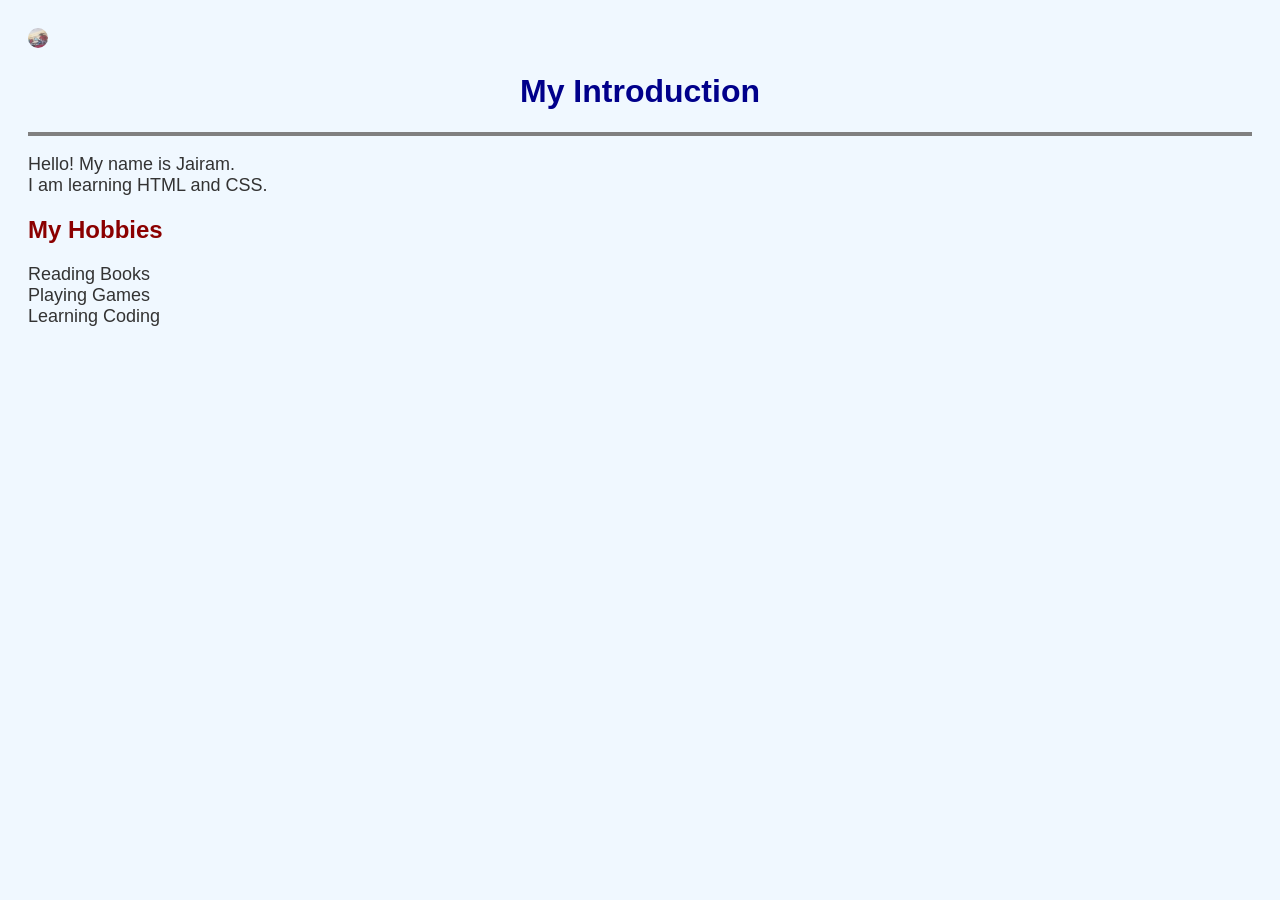
<file: day6-1/index.html>
<!DOCTYPE html>
<html>

<head>

    <title>My Introduction</title>

    <link rel="stylesheet" href="style.css">
    <style>
        img{
            border-radius: 100px;
        }
    </style>

</head>

<body>
    <img src="jai.jpeg" width=20px height="20px">
    <h1>My Introduction</h1>

    <hr>

    <p>
        Hello! My name is Jairam.
        <br>
        I am learning HTML and CSS.
    </p>

    <h2>My Hobbies</h2>

    <p>
        Reading Books<br>
        Playing Games<br>
        Learning Coding
    </p>

</body>

</html>
</file>
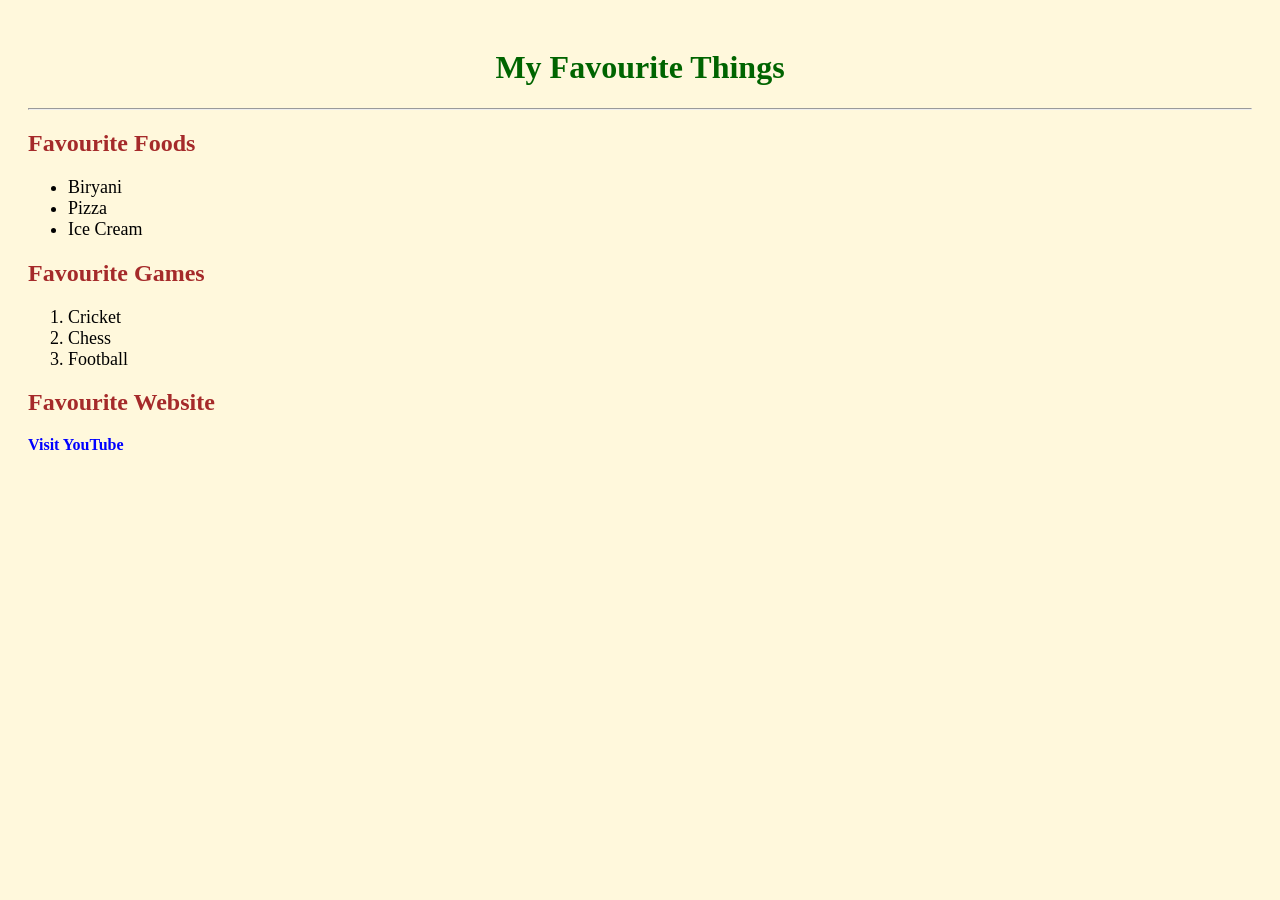
<file: day6-2/index.html>
<!DOCTYPE html>
<html>

<head>

    <title>Favourite Things</title>

    <link rel="stylesheet" href="style.css">

</head>

<body>

    <h1>My Favourite Things</h1>

    <hr>

    <h2>Favourite Foods</h2>

    <ul>
        <li>Biryani</li>
        <li>Pizza</li>
        <li>Ice Cream</li>
    </ul>

    <h2>Favourite Games</h2>

    <ol>
        <li>Cricket</li>
        <li>Chess</li>
        <li>Football</li>
    </ol>

    <h2>Favourite Website</h2>

    <a href="https://www.youtube.com">
        Visit YouTube
    </a>

</body>

</html>
</file>
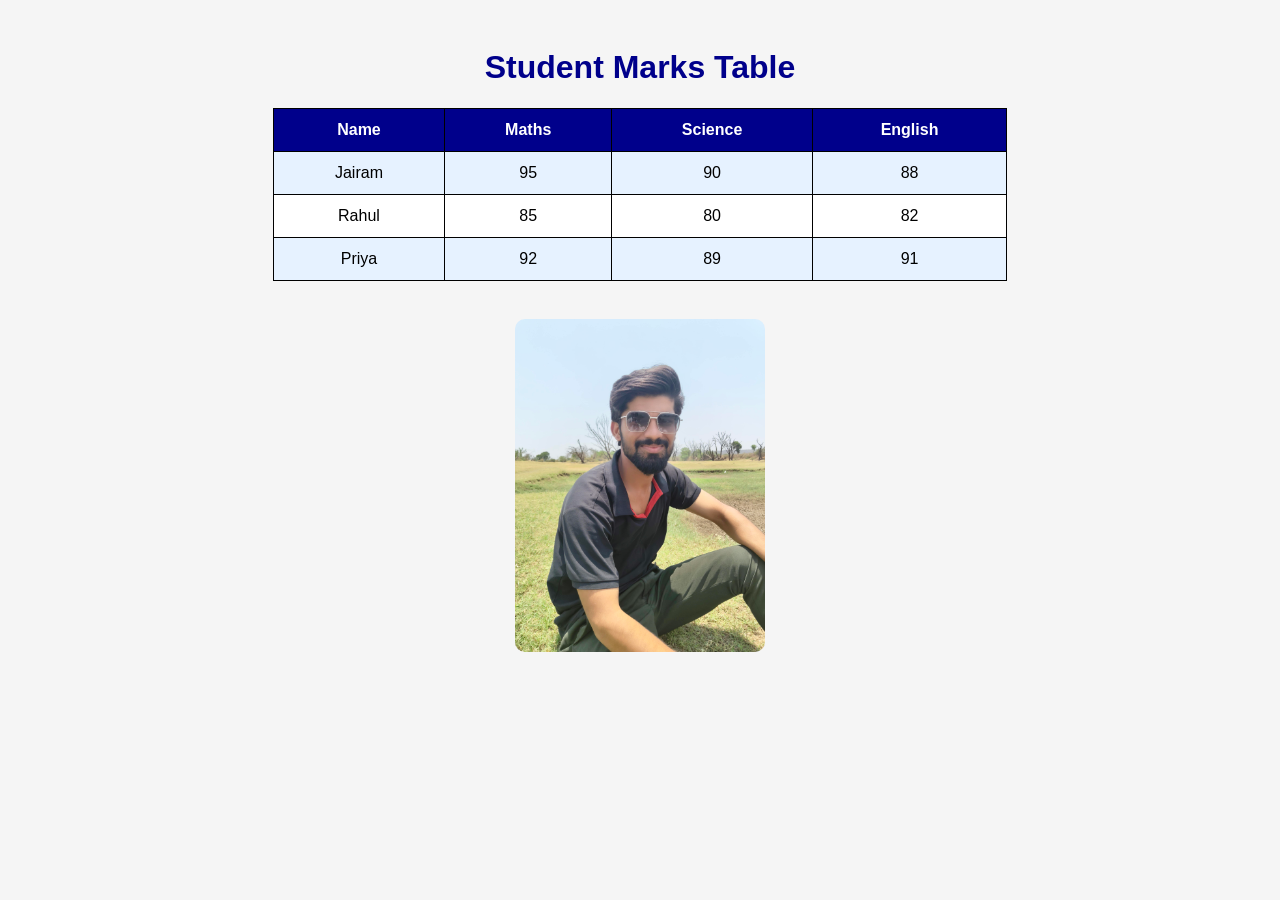
<file: day6-3/index.html>
<!DOCTYPE html>
<html>

<head>

    <title>Student Marks Table</title>

    <link rel="stylesheet" href="style.css">

</head>

<body>

    <h1>Student Marks Table</h1>

    <table>

        <tr>
            <th>Name</th>
            <th>Maths</th>
            <th>Science</th>
            <th>English</th>
        </tr>

        <tr>
            <td>Jairam</td>
            <td>95</td>
            <td>90</td>
            <td>88</td>
        </tr>

        <tr>
            <td>Rahul</td>
            <td>85</td>
            <td>80</td>
            <td>82</td>
        </tr>

        <tr>
            <td>Priya</td>
            <td>92</td>
            <td>89</td>
            <td>91</td>
        </tr>

    </table>

    <br>

    <img src="student.jpg" alt="Student Image" width="250">

</body>

</html>
</file>
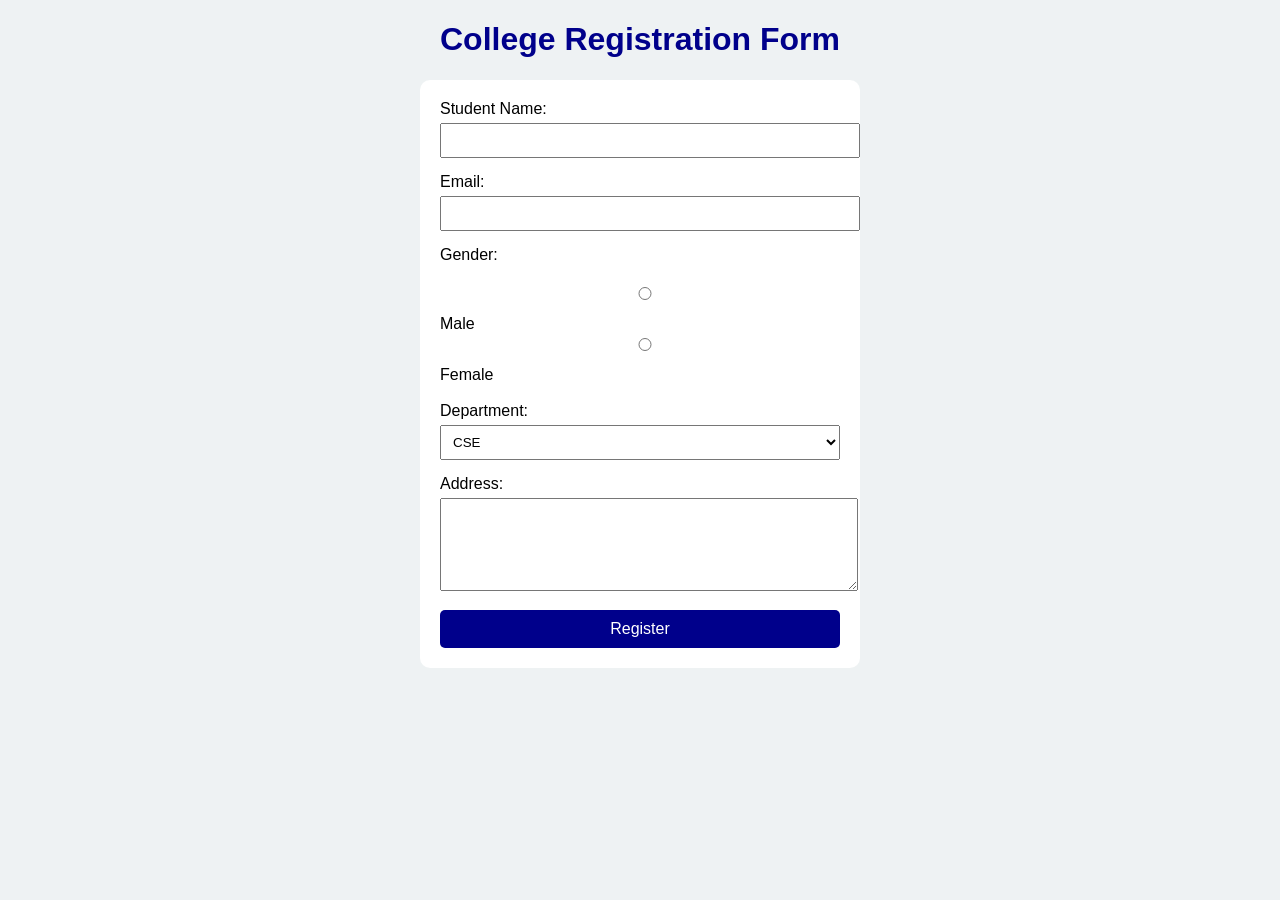
<file: day6-4/index.html>
<!DOCTYPE html>
<html>

<head>

    <title>College Registration Form</title>

    <link rel="stylesheet" href="style.css">

</head>

<body>

    <h1>College Registration Form</h1>

    <form>

        <label>Student Name:</label>
        <input type="text">

        <label>Email:</label>
        <input type="email">

        <label>Gender:</label>
        <br><br>

        <input type="radio" name="gender"> Male
        <input type="radio" name="gender"> Female

        <br><br>

        <label>Department:</label>

        <select>
            <option>CSE</option>
            <option>ECE</option>
            <option>EEE</option>
        </select>

        <label>Address:</label>

        <textarea rows="5"></textarea>

        <button>Register</button>

    </form>

</body>

</html>
</file>
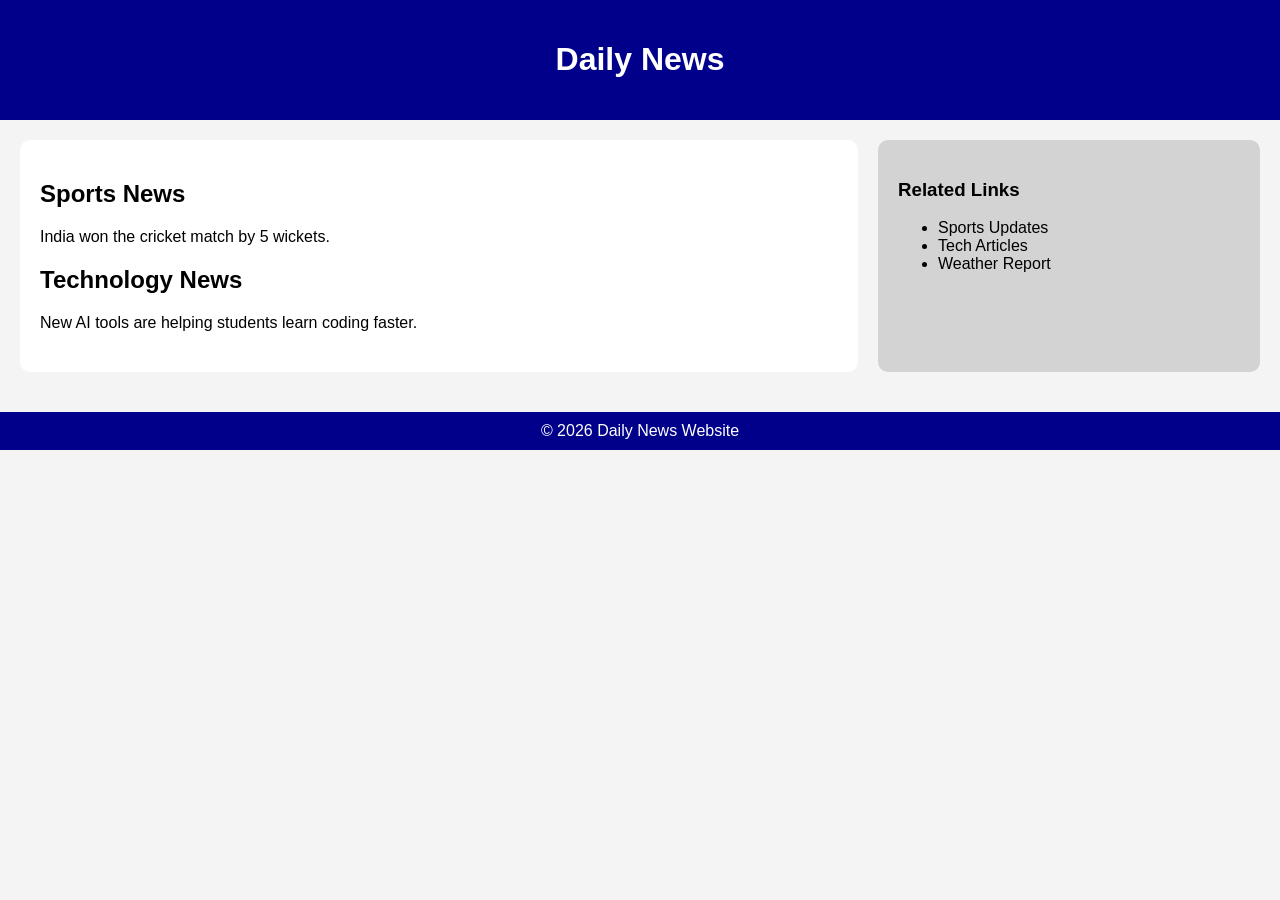
<file: day6-5/index.html>
<!DOCTYPE html>
<html>

<head>

    <title>News Website</title>

    <link rel="stylesheet" href="style.css">

</head>

<body>

    <header>
        <h1>Daily News</h1>
    </header>

    <main>

        <section>

            <article>

                <h2>Sports News</h2>

                <p>
                    India won the cricket match by 5 wickets.
                </p>

            </article>

            <article>

                <h2>Technology News</h2>

                <p>
                    New AI tools are helping students learn coding faster.
                </p>

            </article>

        </section>

        <aside>

            <h3>Related Links</h3>

            <ul>
                <li>Sports Updates</li>
                <li>Tech Articles</li>
                <li>Weather Report</li>
            </ul>

        </aside>

    </main>

    <footer>
        © 2026 Daily News Website
    </footer>

</body>

</html>
</file>
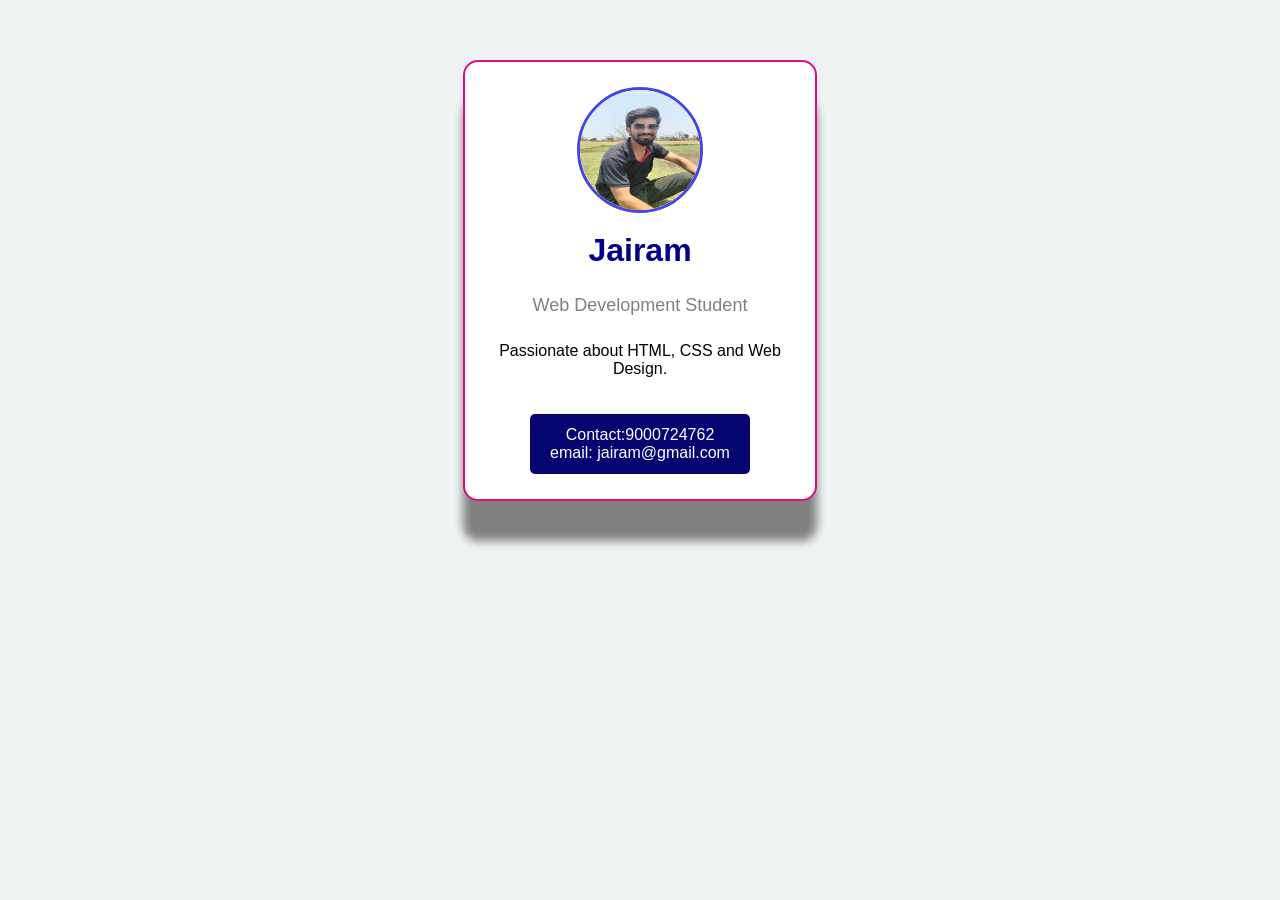
<file: day7/index.html>
<!DOCTYPE html>
<html>
<head>
    <title>Profile Card UI</title>
    <link rel="stylesheet" href="style.css">
</head>
<body>
    <div class="card">
        <img src="student.jpg" alt="Profile Image">
        <h1>Jairam</h1>
        <p class="role">
            Web Development Student
        </p>

        <p>
            Passionate about HTML, CSS and Web Design.
        </p>
        <button>
            Contact:9000724762
            <br>
            email: jairam@gmail.com
        </button>
    </div>
</body>
</html>
</file>
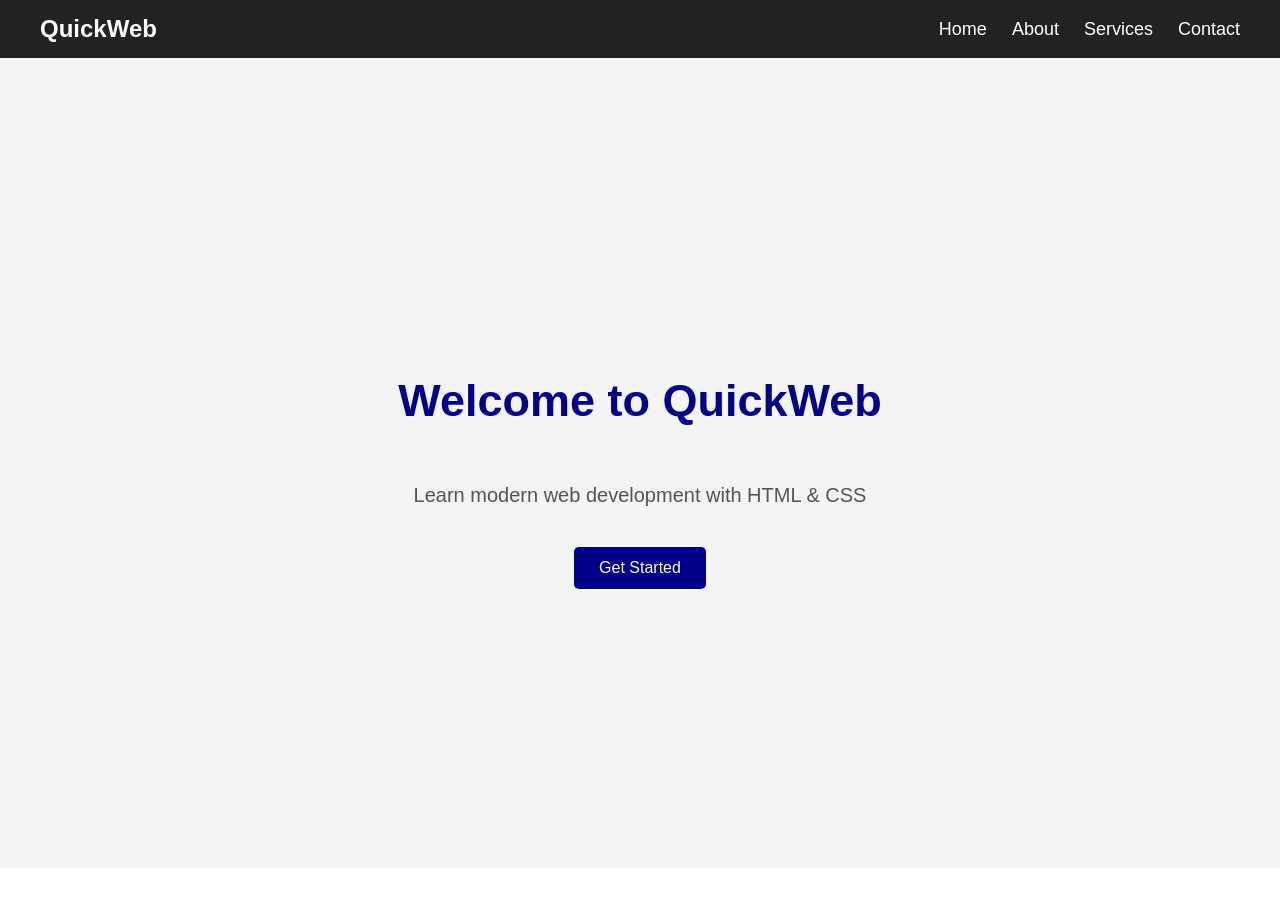
<file: day8/index.html>
<!DOCTYPE html>
<html>

<head>

    <title>Navigation Bar</title>

    <link rel="stylesheet" href="style.css">

</head>

<body>

    <nav>

        <div class="logo">
            QuickWeb
        </div>

        <ul>

            <li><a href="#">Home</a></li>

            <li><a href="#">About</a></li>

            <li><a href="#">Services</a></li>

            <li><a href="#">Contact</a></li>

        </ul>

    </nav>

    <section class="hero">

        <h1>Welcome to QuickWeb</h1>

        <p>
            Learn modern web development with HTML & CSS
        </p>

        <button>
            Get Started
        </button>

    </section>

</body>

</html>
</file>
<file: day6-1/style.css>
body {
    background-color: #f0f8ff;
    font-family: Arial;
    padding: 20px;
}

h1 {
    color: darkblue;
    text-align: center;
}

h2 {
    color: darkred;
}

p {
    font-size: 18px;
    color: #333;
}

hr {
    border: 2px solid gray;
}
</file>
<file: day6-2/style.css>
body {
    background-color: #fff8dc;
    font-family: Verdana;
    padding: 20px;
}

h1 {
    color: darkgreen;
    text-align: center;
}

h2 {
    color: brown;
}

ul, ol {
    font-size: 18px;
}

a {
    color: blue;
    text-decoration: none;
    font-weight: bold;
}

a:hover {
    color: red;
}
</file>
<file: day6-3/style.css>
body {
    font-family: Arial;
    background-color: #f5f5f5;
    padding: 20px;
}

h1 {
    text-align: center;
    color: darkblue;
}

table {
    width: 60%;
    border-collapse: collapse;
    margin: auto;
    background-color: white;
}

th {
    background-color: darkblue;
    color: white;
}

th, td {
    border: 1px solid black;
    padding: 12px;
    text-align: center;
}

tr:nth-child(even) {
    background-color: #e6f2ff;
}

img {
    display: block;
    margin: 20px auto;
    border-radius: 10px;
}
</file>
<file: day6-4/style.css>
body {
    background-color: #eef2f3;
    font-family: Arial;
}

form {
    width: 400px;
    margin: auto;
    background-color: white;
    padding: 20px;
    border-radius: 10px;
}

h1 {
    text-align: center;
    color: darkblue;
}

input, select, textarea {
    width: 100%;
    padding: 8px;
    margin-top: 5px;
    margin-bottom: 15px;
}

button {
    background-color: darkblue;
    color: white;
    border: none;
    padding: 10px;
    width: 100%;
    font-size: 16px;
    border-radius: 5px;
}

button:hover {
    background-color: navy;
}
</file>
<file: day6-5/style.css>
body {
    font-family: Arial;
    margin: 0;
    background-color: #f4f4f4;
}

header {
    background-color: darkblue;
    color: white;
    text-align: center;
    padding: 20px;
}

main {
    display: flex;
    padding: 20px;
}

section {
    width: 70%;
    background-color: white;
    padding: 20px;
    margin-right: 20px;
    border-radius: 10px;
}

article {
    margin-bottom: 20px;
}

aside {
    width: 30%;
    background-color: lightgray;
    padding: 20px;
    border-radius: 10px;
}

footer {
    background-color: darkblue;
    color: white;
    text-align: center;
    padding: 10px;
    margin-top: 20px;
}
</file>
<file: day7/style.css>
body {
    background-color: #eef2f3;
    font-family: Arial, sans-serif;
}

/* Profile Card */

.card {
    width: 300px;

    background-color: white;

    margin: 60px auto;

    padding: 25px;

    border: 2px solid #e40b82;

    border-radius: 15px;

    text-align: center;

    box-shadow: 0px 40px 10px gray;
}

/* Profile Image */

.card img {
    width: 120px;
    height: 120px;

    border-radius: 50%;

    border: 3px solid rgb(69, 69, 226);
}

/* Heading */

.card h1 {
    color: darkblue;

    margin-top: 15px;
}

/* Role */

.role {
    color: gray;

    font-size: 18px;

    margin-bottom: 15px;
}

/* Paragraph */

.card p {
    padding: 5px;
}

/* Button */

button {
    background-color: rgb(5, 5, 114);

    color: white;

    border: none;

    padding: 12px 20px;

    margin-top: 15px;

    border-radius: 5px;

    font-size: 16px;
}

button:hover {
    background-color: rgb(128, 0, 122);
}
</file>
<file: day8/style.css>
body {
    margin: 0;
    font-family: Arial, sans-serif;
}

/* Navigation Bar */

nav {
    display: flex;

    justify-content: space-between;

    align-items: center;

    background-color: #222;

    padding: 15px 40px;

    position: sticky;

    top: 0;
}

/* Logo */

.logo {
    color: white;

    font-size: 24px;

    font-weight: bold;
}

/* Navigation Links */

nav ul {
    display: flex;

    list-style: none;

    gap: 25px;

    margin: 0;

    padding: 0;
}

nav ul li a {
    color: white;

    text-decoration: none;

    font-size: 18px;
}

nav ul li a:hover {
    color: #ffb400;
}

/* Hero Section */

.hero {
    height: 90vh;

    display: flex;

    flex-direction: column;

    justify-content: center;

    align-items: center;

    background-color: #f4f4f4;

    text-align: center;
}

.hero h1 {
    font-size: 45px;

    color: darkblue;
}

.hero p {
    font-size: 20px;

    color: #555;
}

/* Button */

button {
    margin-top: 20px;

    padding: 12px 25px;

    border: none;

    background-color: darkblue;

    color: white;

    font-size: 16px;

    border-radius: 5px;
}

button:hover {
    background-color: navy;
}
</file>
